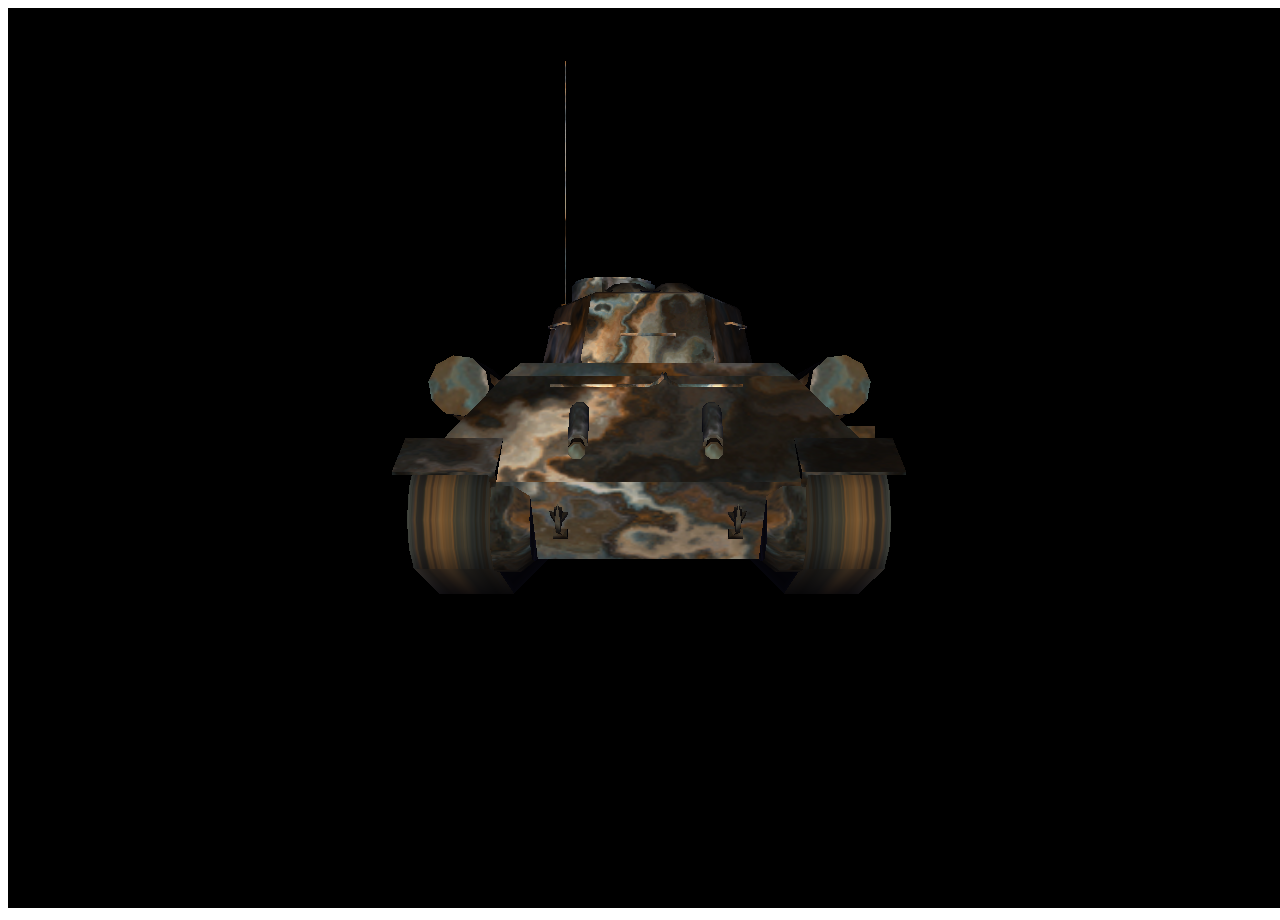
<file: test_MyObjLoader.html>
<!DOCTYPE html>
<html lang="en">
<head>
    <title></title>
    <meta charset="utf-8">
</head>

<body>
	<div id="info">

    </div>

<script src="js/three.min.js"></script>

<script src="js/MyObjLoader.js"></script>




<script>

    var container, stats;

    var camera, scene, renderer;

    var mouseX = 0, mouseY = 0;

    var windowHalfX = window.innerWidth / 2;
    var windowHalfY = window.innerHeight / 2;

    var tank;

    init();
    animate();


    function init() {

        container = document.createElement( 'div' );
        document.body.appendChild( container );

        camera = new THREE.PerspectiveCamera( 45, window.innerWidth / window.innerHeight, 1, 2000 );
        camera.position.z = 100;

        // scene

        scene = new THREE.Scene();

        var ambient = new THREE.AmbientLight( 0x101030 );
        scene.add( ambient );

        var directionalLight = new THREE.DirectionalLight( 0xffeedd );
        directionalLight.position.set( 0, 0, 1 ).normalize();
        scene.add( directionalLight );

        //texture
        var texture = THREE.ImageUtils.loadTexture( "textures/tank.jpg" );

        // 载入一个物体
        var loader = new MyObjLoader();
        //绑定监听，载入obj完成后回调函数
        loader.addEventListener( 'load', function ( event ) {
            var tankMaterial = new THREE.MeshLambertMaterial();
            var tankGeo=event.content;
            tank = new THREE.Mesh(tankGeo,tankMaterial);
            //给物体加上纹理
            tank.traverse( function ( child ) {
                if ( child instanceof THREE.Mesh ) {
                    child.material.map = texture;
                }
            } );
            tank.position.y = -10;
            scene.add( tank );
        });
        //相对路径载入obj
        loader.load( 'obj/tank.obj' );
        renderer = new THREE.WebGLRenderer();
        renderer.setSize( window.innerWidth, window.innerHeight );
        container.appendChild( renderer.domElement );

        //鼠标移动控制物体缩放和旋转
        document.addEventListener( 'mousemove', onDocumentMouseMove, false );
        //
        window.addEventListener( 'resize', onWindowResize, false );

    }

    function onWindowResize() {

        windowHalfX = window.innerWidth / 2;
        windowHalfY = window.innerHeight / 2;

        camera.aspect = window.innerWidth / window.innerHeight;
        camera.updateProjectionMatrix();

        renderer.setSize( window.innerWidth, window.innerHeight );

    }
    //鼠标移动控制物体缩放和旋转
    function onDocumentMouseMove( event ) {

        mouseX = ( event.clientX - windowHalfX ) / 2;
        mouseY = ( event.clientY - windowHalfY ) / 2;

    }

    //

    function animate() {

        requestAnimationFrame( animate );
        render();

    }

    function render() {

        camera.position.x += ( mouseX - camera.position.x ) * .05;
        camera.position.y += ( - mouseY - camera.position.y ) * .05;

        camera.lookAt( scene.position );

        renderer.render( scene, camera );

    }

</script>

</body>
</html>
</file>
